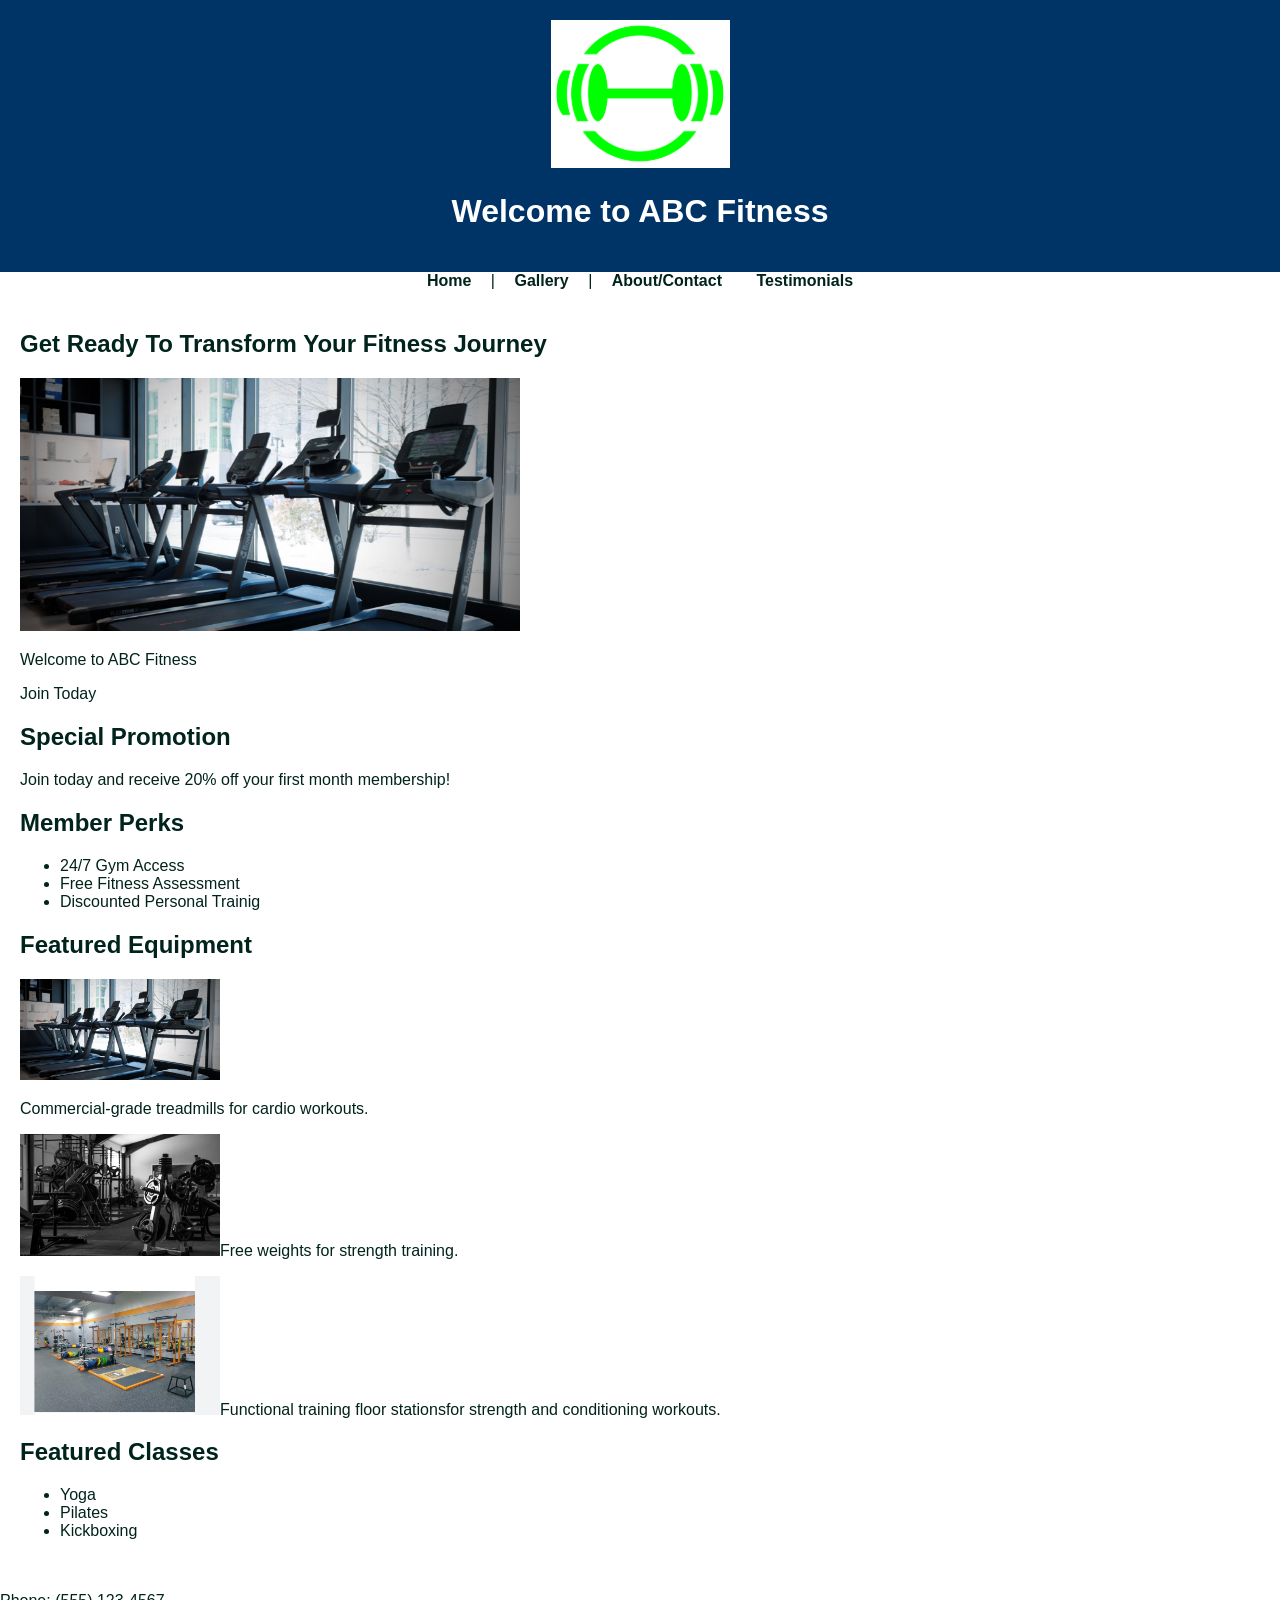
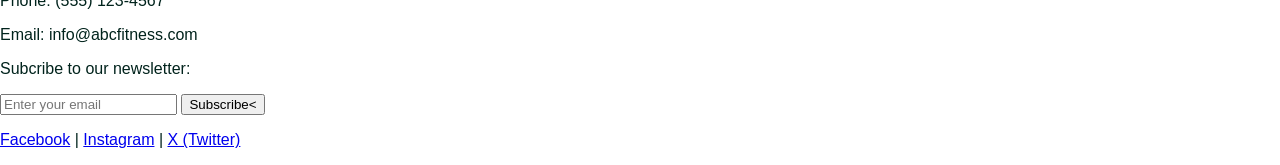
<file: index.html>
<!DOCTYPE html>
<html>
<head>
    <title>ABC Fitness</title>
    <link rel="stylesheet" href="style.css">
</head>
    
<body>

<header>
    <img src="logo.png.png" alt="ABC Fitness Logo" class="logo">
    
    <h1>Welcome to ABC Fitness</h1>
</header>
    
    <nav>
        <a href="index.html">Home</a> |
        <a href="gallery.html">Gallery</a> |
        <a href="about.html">About/Contact</a>
        <a href="testimonials.html">Testimonials</a>
    </nav>
    
    <main>
       <h2>Get Ready To Transform Your Fitness Journey</h2>
       <img src="treadmill.jpg.png" alt="Gym Equiment" width="500">
        
       <p> Welcome to ABC Fitness</p>
       <p> Join Today</p>

        <h2>Special Promotion</h2>
        <p>Join today and receive 20% off your first month membership!</p>

        <h2>Member Perks</h2>
        <ul>
            <li>24/7 Gym Access</li>
            <li>Free Fitness Assessment</li>
            <li>Discounted Personal Trainig</li>
        </ul>
                                                                    

        <h2>Featured Equipment</h2>
        <img src="treadmill.jpg.png" alt="Treadmill" width="200">
        <p>Commercial-grade treadmills for cardio workouts.</p>
        
        <img src="weights.jpg.png" alt="Free Weights" width="200"
            <p>Free weights for strength training.</p>
        
        <img src="floor stations.jpg.png" alt="Floor Stations" width="200"
        <p>Functional training floor stationsfor strength and conditioning workouts.</p>

    <h2>Featured Classes</h2>
    <ul>
        <li>Yoga</li>
        <li>Pilates</li>
        <li>Kickboxing</li>
    </ul>
</main>

<footer>
    <p>Phone: (555) 123-4567</p>
    <p>Email: info@abcfitness.com</p>
    <p>Subcribe to our newsletter:</p>
    <input type="email" placeholder="Enter your email">
    <button>Subscribe<</button>
    
    <p>
    <a href="#">Facebook</a> |
    <a href="#">Instagram</a> |
        <a href="#">X (Twitter)</a>
    </p>
        
        
    </p>
</footer>
        
</body>
</html>
</html>
</file>
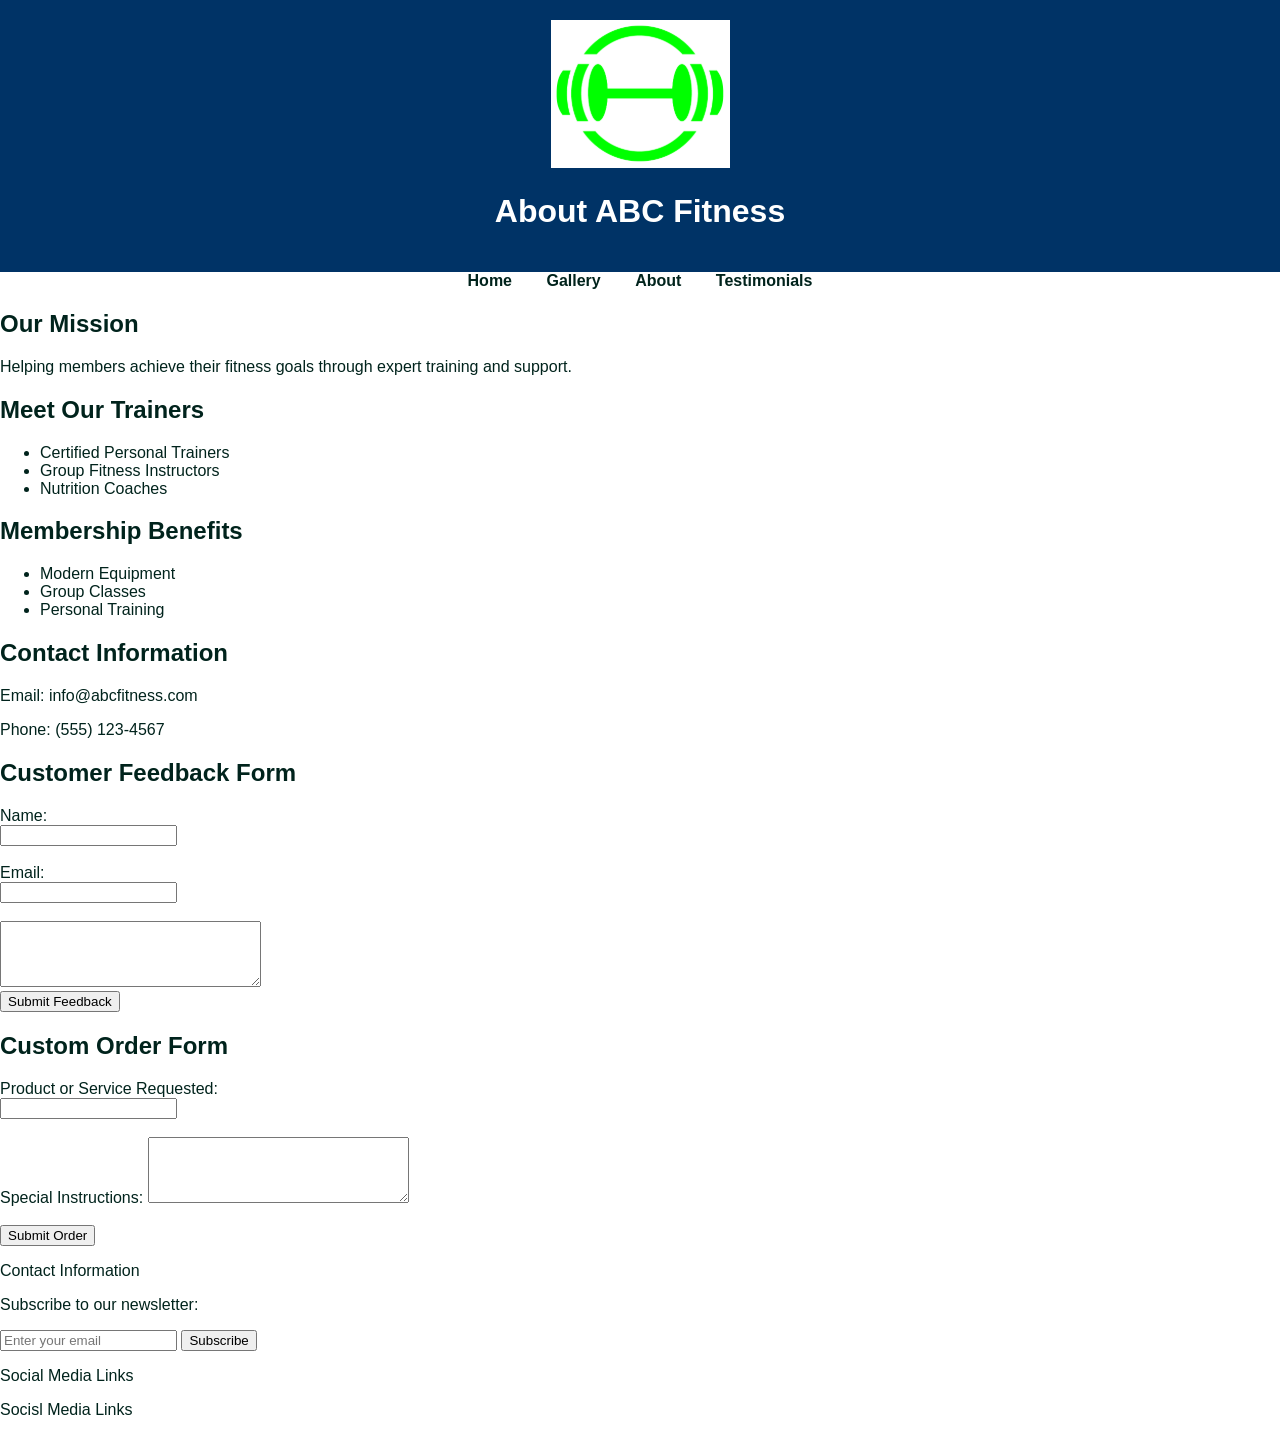
<file: about.html>
<!DOCTYPE html>
<head>
    <title>About ABC Fitness</title>
    <link rel="stylesheet" href="style.css">
</head>
<body>

    <header>
        <img src="logo.png.png" alt="ABC Fitness Logo" class="logo">
        <h1>About ABC Fitness</h1>
    </header>

    <nav>
        <a href="index.html">Home</a>
        <a href="gallery.html">Gallery</a>
        <a href="about.html">About</a>
        <a href="testimonials">Testimonials</a>
    </nav>

    
    <h2>Our Mission</h2>
    <p>Helping members achieve their fitness goals through expert training and support.</p>

    <h2>Meet Our Trainers</h2>
    <ul>
        <li>Certified Personal Trainers</li>
        <li>Group Fitness Instructors</li>
        <li>Nutrition Coaches</li>
    </ul>

    <h2>Membership Benefits</h2>
    <ul>
        <li>Modern Equipment</li>
        <li>Group Classes</li>
        <li>Personal Training</li>
    </ul>

    <h2>Contact Information</h2>

    <p>Email: info@abcfitness.com</p>
    <p>Phone: (555) 123-4567</p>

    <h2>Customer Feedback Form</h2>
    
    <form>
        Name:<br>
        <input type="text"><br><br>
        Email:<br>
        <input type="text"><br><br>

        <textarea rows="4" cols="30"></textarea><br>

        <input type="submit" value="Submit Feedback">
        </form>
        <h2>Custom Order Form</h2>
        <form>

            Product or Service Requested:<br>
            <input type="text"><br><br>

            Special Instructions:

            <textarea rows="4" cols="30"></textarea><br><br>

            <input type="submit" value="Submit Order">
            </form>

    <footer>
        <p>Contact Information</p>
        <p>Subscribe to our newsletter:</p>
        <input type="email" placeholder="Enter your email">
        <button>Subscribe</button>
        <p>Social Media Links</p>
        <p>Socisl Media Links</p>
    </footer>
</body>
</html>
</file>
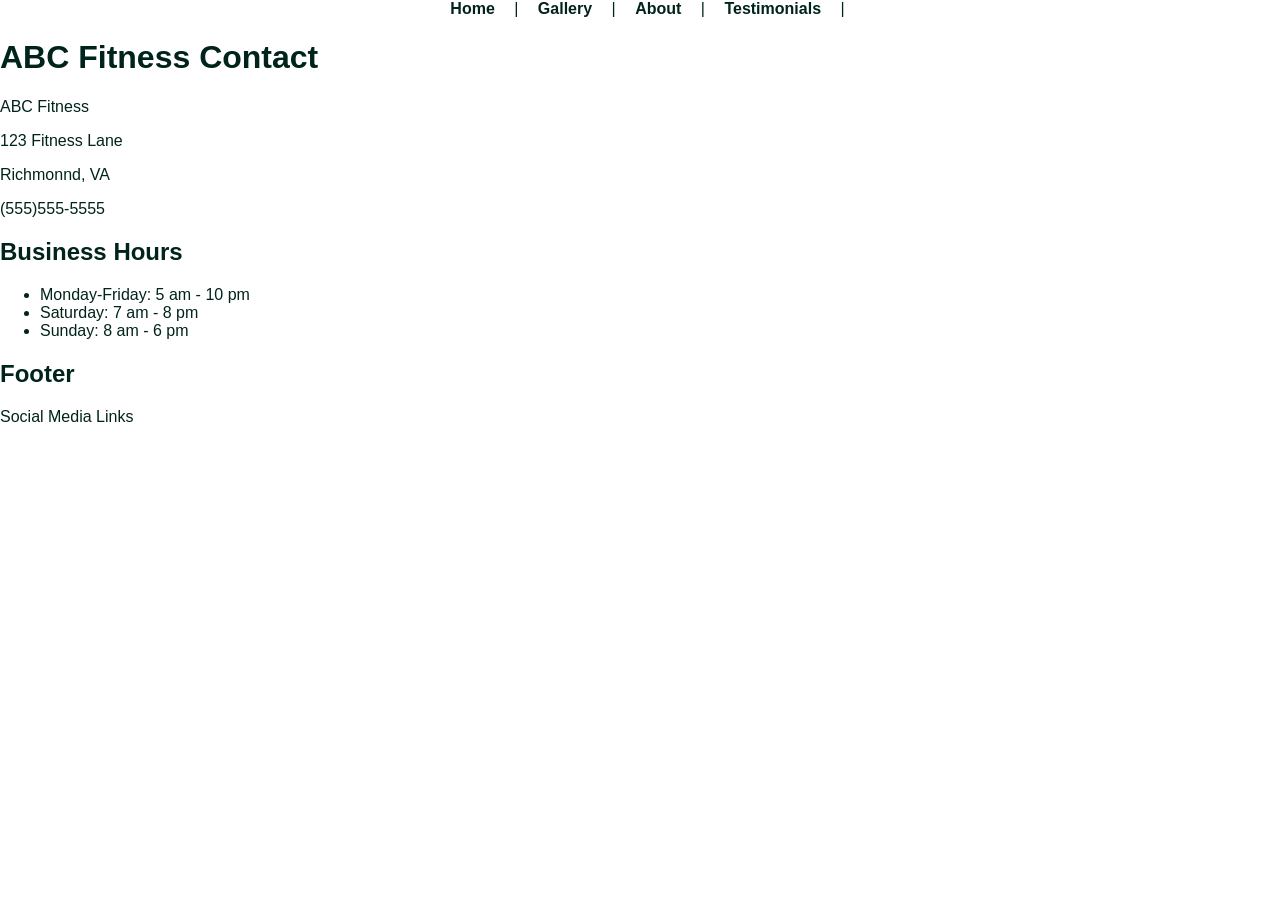
<file: contact.html>
<!DOCUTYPE html>
<html>
    <head>
        <title>ABC Fitness Contact</title>
        <link rel="stylesheet" href="style.css">
    </head>
    <body>

        <nav>
            <a href="index.html">Home</a> |
            <a href="gallery.html">Gallery</a> |
            <a href="about.html">About</a> |
            <a href="testimonials.html">Testimonials</a> |
        </nav>

    <h1>ABC Fitness Contact</h1>

    <p>ABC Fitness</p>
    <p>123 Fitness Lane</p>
    <p>Richmonnd, VA</p>
    <p>(555)555-5555</p>

    <h2>Business Hours</h2>

    <ul>
        <li>Monday-Friday: 5 am - 10 pm</li>
        <li>Saturday: 7 am - 8 pm</li>
        <li>Sunday: 8 am - 6 pm</li>
    </ul>

    <h2>Footer</h2>
    <p>Social Media Links</p>

</body>
</html>
</file>
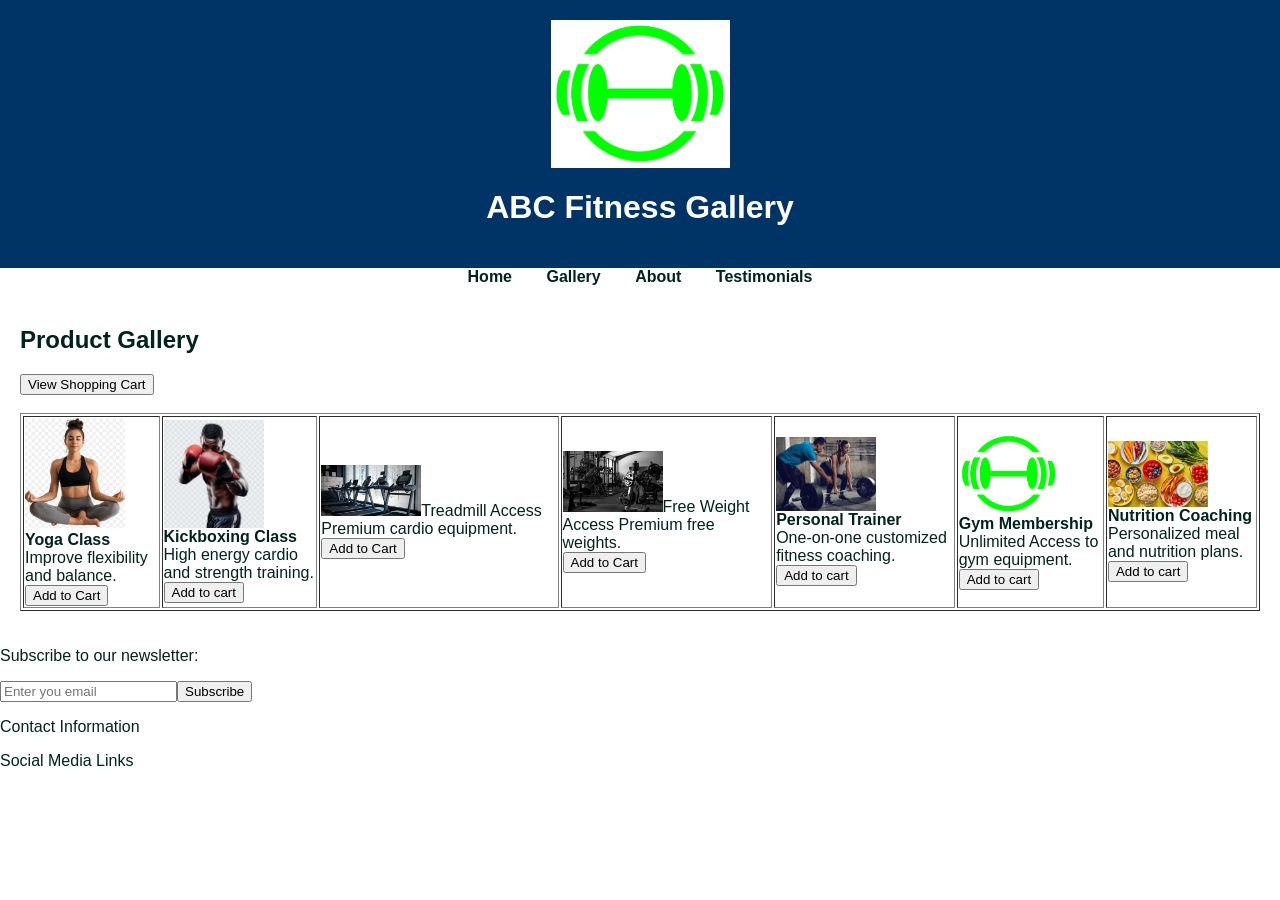
<file: gallery.html>
<!DOCUTYPE html>
<html>
<head>
    <title>ABC Fitness Gallery</title>
    <link rel="stylesheet" href="style.css">
</head>
<body>

    <header>
        <img src="logo.png.png" alt="ABC Fitness Logo" class="logo">
         <h1>ABC Fitness Gallery</h1>
    </header>

    <nav>
        <a href="index.html">Home</a>
        <a href="gallery.html">Gallery</a>
        <a href="about.html">About</a>
        <a href="testimonials.html">Testimonials</a>
    </nav>

    <main>


    <h2>Product Gallery</h2>

        <button>View Shopping Cart</button>
        <br><br>

      <table border=<"1">
        
        <td>
            <img src="yoga.jpg.png" alt="Yoga Class" width="100">
            <strong>Yoga Class</strong><br>
            Improve flexibility and balance.<br>
            <button>Add to Cart</button>
        </td>
        
        
    <td>
        <img src="kickboxing.jpg.png" alt="Kickboxing Class" width="100">
        <strong>Kickboxing Class</strong><br>
        High energy cardio and strength training.<br>
        <button>Add to cart</button>
        </td>
            
        <td>
            <img src="treadmill.jpg.png" alt="Treadmill" width="100"
            <strong>Treadmill Access</strong>
            Premium cardio equipment.<br>
            <button>Add to Cart</button>
        </td>

            <td>
               <img src="weights.jpg.png" alt="Weights" width="100"
               <strong>Free Weight Access</strong>
               Premium free weights.<br>
               <button>Add to Cart</button>
        </td>

            
            
          <td>
            <img src="personal trainer.jpg.png" alt="Personal Trainer" width="100"><br>
            <strong>Personal Trainer</strong><br>
            One-on-one customized fitness coaching.
            <button>Add to cart</button>
        </td>

        <td>
           <img src="logo.png.png" alt="Gym Membership" width="100"><br>
           <strong>Gym Membership</strong><br>
           Unlimited Access to gym equipment.<br>
           <button>Add to cart</button>
        </td>
        
        <td>
            <img src="nutritioncoaching.jpg.png" alt="Nutrition Coaching" width="100"<br>
            <strong>Nutrition Coaching</strong><br>
            Personalized meal and nutrition plans.<br>
            <button> Add to cart</button>
        </td>
        
    </table>

    </main>
    
    <footer>
        <p>Subscribe to our newsletter:</p>
        <input type="email" placeholder="Enter you email"><button>Subscribe</button>
      <p>Contact Information</p>
      <p>Social Media Links</p>
    </footer>

</body>
</html>
</file>
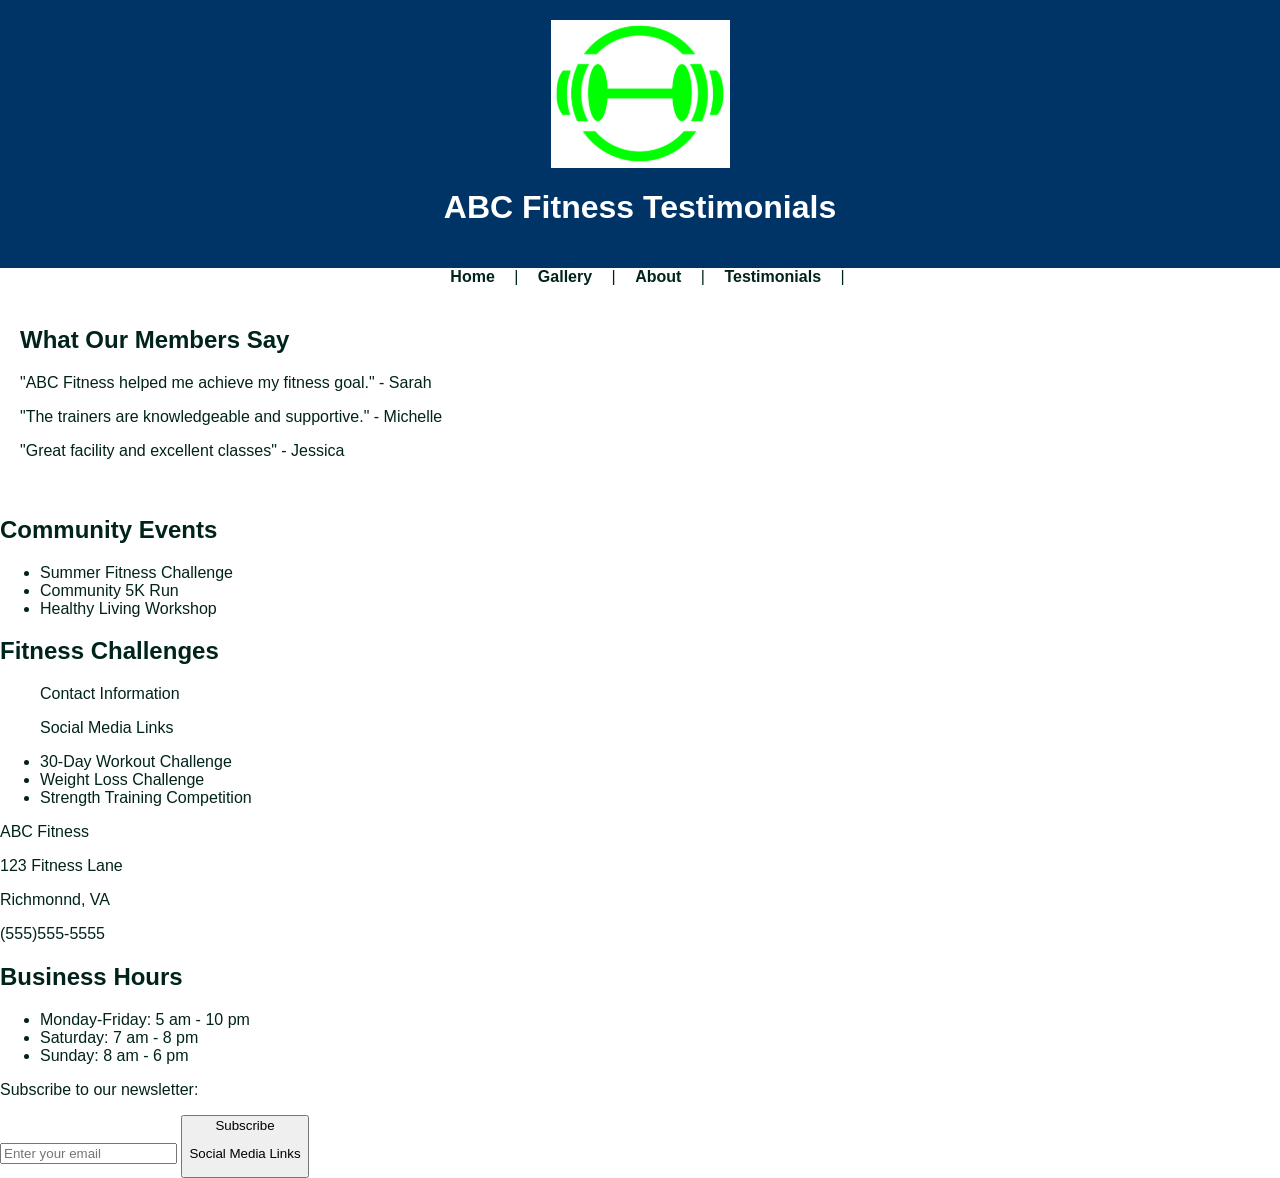
<file: testimonials.html>
<!DOCUTYPE html>
<html>
    <head>
        <title>ABC Fitness Testimonials</title>
        <link rel="stylesheet" href="style.css">
    </head>
    <body>

        <header>
            <img src="logo.png.png" alt="ABC Fitness Logo" class="logo">
            <h1>ABC Fitness Testimonials</h1>
        </header>

        <nav>
            <a href="index.html">Home</a> |
            <a href="gallery.html">Gallery</a> |
            <a href="about.html">About</a> |
            <a href="testimonials.html">Testimonials</a> |
        </nav>

    <main>
          <h2>What Our Members Say</h2>
            
    <p>"ABC Fitness helped me achieve my fitness goal." - Sarah</p>
            
    <p>"The trainers are knowledgeable and supportive." - Michelle</p>
            
    <p> "Great facility and excellent classes" - Jessica</p>
    </main>

    <h2>Community Events</h2>
    <ul> 
    <li>Summer Fitness Challenge</li>
    <li>Community 5K Run</li>
    <li> Healthy Living Workshop</li>
    </ul>

    <h2>Fitness Challenges</h2>
    <ul>

        <footer>
            <p>Contact Information</p>
            <p>Social Media Links</p>
        </footer>
        <li>30-Day Workout Challenge</li>
        <li>Weight Loss Challenge</li>
        <li>Strength Training Competition</li>
    </ul>

    <p>ABC Fitness</p>
    <p>123 Fitness Lane</p>
    <p>Richmonnd, VA</p>
    <p>(555)555-5555</p>

    <h2>Business Hours</h2>

    <ul>
        <li>Monday-Friday: 5 am - 10 pm</li>
        <li>Saturday: 7 am - 8 pm</li>
        <li>Sunday: 8 am - 6 pm</li>
    </ul>

    <Footer>
        <p>Subscribe to our newsletter:</p>
        <input type="email" placeholder="Enter your email">
        <button>Subscribe<l</button>
        <p>Social Media Links</p>
    </footer>

</body>
</html>
</file>
<file: style.css>
body {
    font-family: Arial, sans-serif;
    margin: 0;
    background-color: white;
    color: #00231C;
}

header {
    background-color: #003366;
    color: white;
    padding: 20px;
    text-align: center;
}

nav{
    background-color: #3F6FD9
    padding: 10px;
    text-align: center;
}

nav a {
    color: #00231C;
    text-decoration: none;
    margin: 15px;
    font-weight: bold;
}

nav a:hover {
    color: #A6FF00;
}

main {
    padding: 20px;
    min-height: auto;
}

section {
    background: white;

    .cart-button{
        background-color: #519c4f;
        color: white;
        padding: 10px 20px;
        border: none;
        margin: 15px;
        font-size: 16px;
        cursor: pointer;
    padding: 20px;
    margin: 20px auto;
    margin-width: 900px;
    border-radius:  8px;
}

footer {
    background-color: #003366;
    color: white;
    text-align: center;
    padding: 15px;
}

.logo {
    width: 100px;
    height: auto;
    display: block;
    margin: 0 auto 10px auto;
}

    table img {
        width: 120px;
        height: 120px;

    }
</file>
